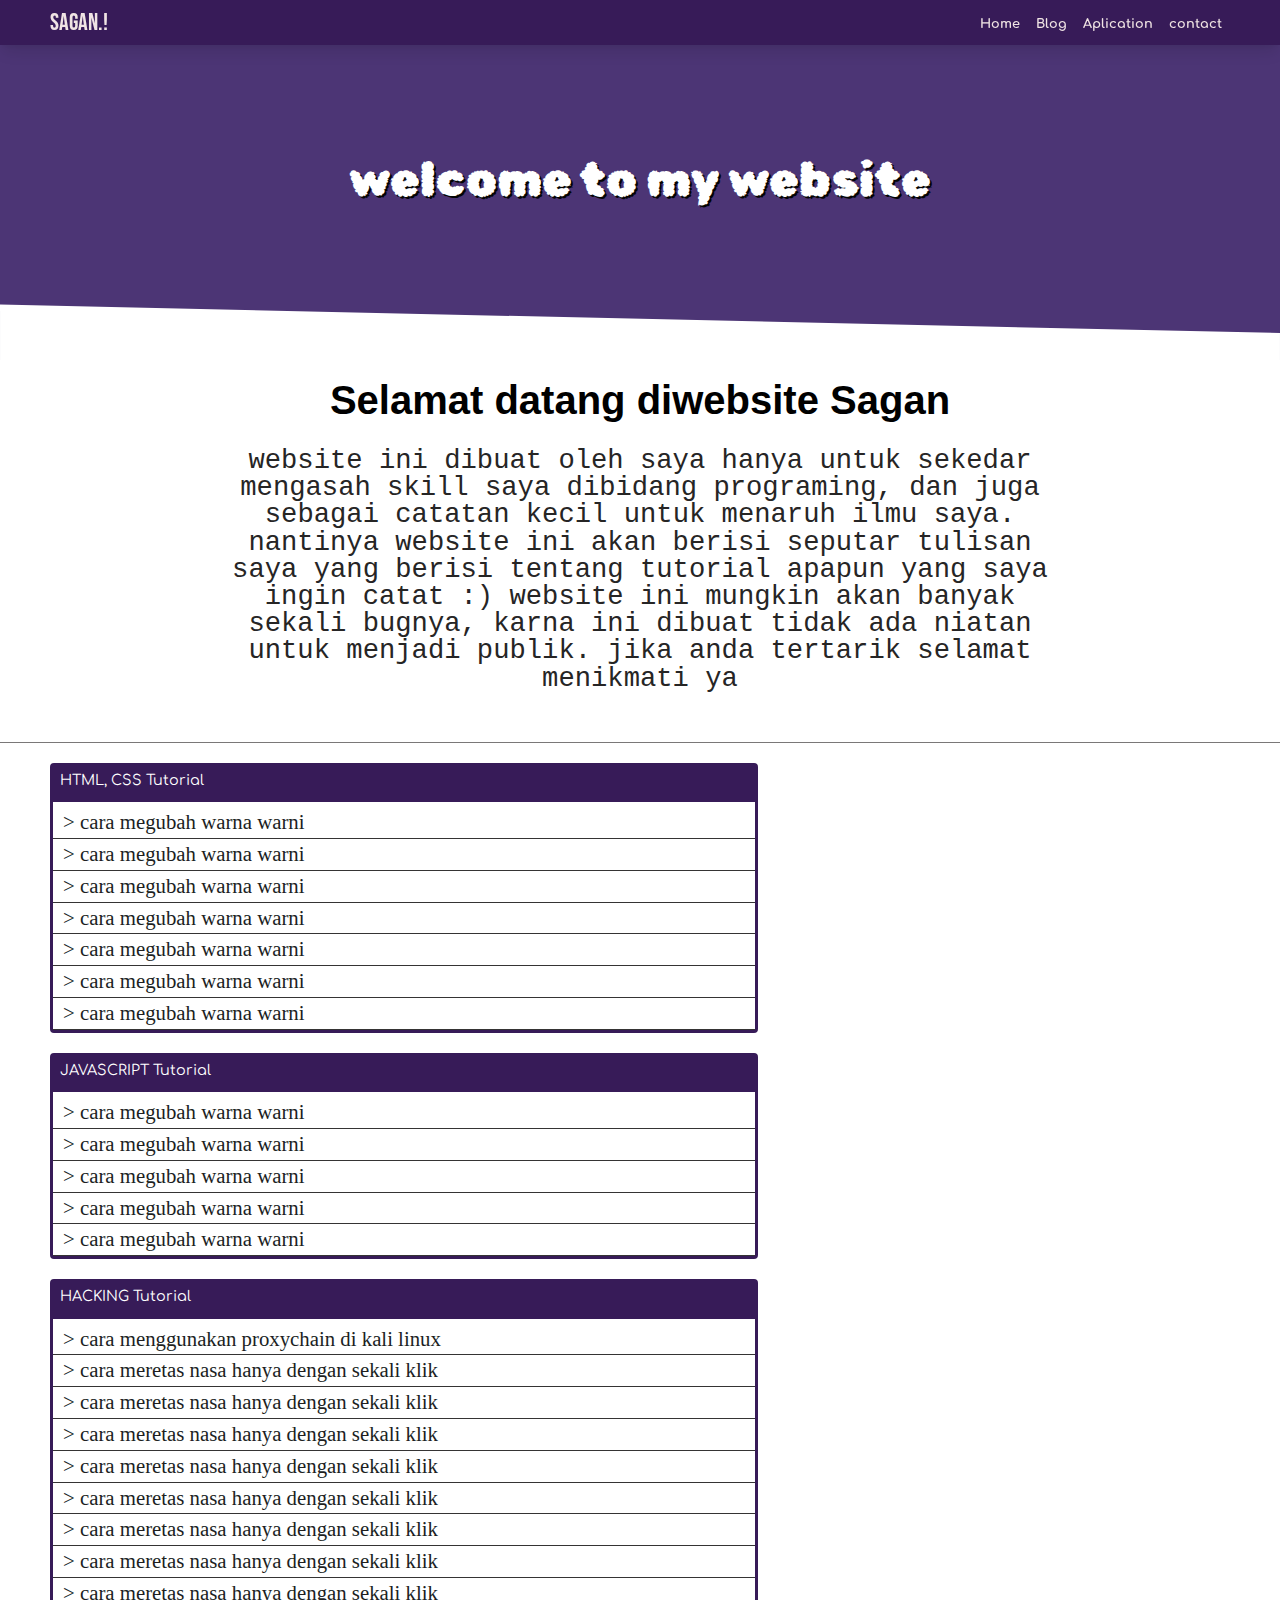
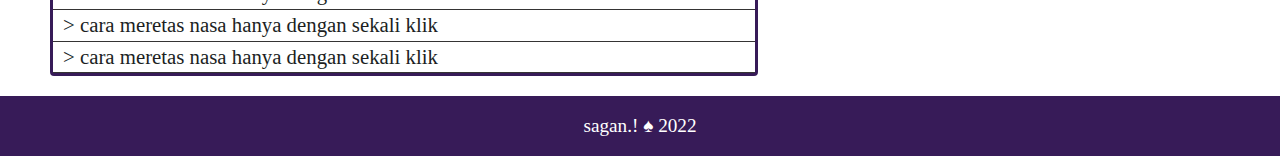
<file: index.html>
<!DOCTYPE html>
<html lang="en">
  <head>
    <meta charset="UTF-8" />
    <meta http-equiv="X-UA-Compatible" content="IE=edge" />
    <meta name="viewport" content="width=device-width, initial-scale=1.0" />
    <!-- link font google -->
    <link href="https://fonts.googleapis.com/css2?family=Bebas+Neue&family=IBM+Plex+Mono:wght@200&family=Roboto+Mono:wght@500&display=swap" rel="stylesheet" />
    <link href="https://fonts.googleapis.com/css2?family=Comfortaa:wght@300&display=swap" rel="stylesheet" />
    <link href="https://fonts.googleapis.com/css2?family=Comfortaa:wght@300&family=Rubik+Bubbles&display=swap" rel="stylesheet" />
    <link href="https://fonts.googleapis.com/css2?family=Albert+Sans:wght@300&family=Comfortaa:wght@300&family=Rubik+Bubbles&display=swap" rel="stylesheet" />

    <!-- akhir link font google -->
    <!-- css -->
    <link rel="stylesheet" href="css/style.css" />
    <link rel="stylesheet" href="css/reset.css" />
    <link rel="stylesheet" href="css/responsive-navbar.css" />
    <!-- akhir css -->

    <title>sagan</title>
  </head>
  <body>
    <!-- area navbar -->
    <div class="nav">
      <h1 class="logo">sagan.!</h1>

      <input type="checkbox" name="" id="" />
      <div class="burger"></div>

      <ul class="">
        <li><a href="">Home</a></li>
        <li><a href="">Blog</a></li>
        <li><a href="">Aplication</a></li>
        <li><a href="">contact</a></li>
      </ul>
    </div>
    <!-- akhir navbar -->

    <!-- area header -->
    <div class="header">
      <h1>welcome to my website</h1>
      <svg class="h" xmlns="http://www.w3.org/2000/svg" viewBox="0 0 1440 320"><path fill="#fff" fill-opacity="1" d="M0,256L1440,288L1440,320L0,320Z"></path></svg>
    </div>
    <!-- akhir heaer -->

    <!-- awal about -->
    <div class="about">
      <h2>Selamat datang diwebsite Sagan</h2>
      <div class="bungkus-about">
        <p>
          website ini dibuat oleh saya hanya untuk sekedar mengasah skill saya dibidang programing, dan juga sebagai catatan kecil untuk menaruh ilmu saya. nantinya website ini akan berisi seputar tulisan saya yang berisi tentang tutorial
          apapun yang saya ingin catat :) website ini mungkin akan banyak sekali bugnya, karna ini dibuat tidak ada niatan untuk menjadi publik. jika anda tertarik selamat menikmati ya
        </p>
      </div>
    </div>
    <!-- akhir about -->

    <!-- awal container -->
    <div class="container">
      <div class="categori">
        <h3>HTML, CSS Tutorial</h3>
        <ul class="tutor">
          <li><a href="">> cara megubah warna warni</a></li>
          <li><a href="">> cara megubah warna warni</a></li>
          <li><a href="">> cara megubah warna warni</a></li>
          <li><a href="">> cara megubah warna warni</a></li>
          <li><a href="">> cara megubah warna warni</a></li>
          <li><a href="">> cara megubah warna warni</a></li>
          <li><a href="">> cara megubah warna warni</a></li>
        </ul>
      </div>

      <div class="categori">
        <h3>JAVASCRIPT Tutorial</h3>
        <ul class="tutor">
          <li><a href="">> cara megubah warna warni</a></li>
          <li><a href="">> cara megubah warna warni</a></li>
          <li><a href="">> cara megubah warna warni</a></li>
          <li><a href="">> cara megubah warna warni</a></li>
          <li><a href="">> cara megubah warna warni</a></li>
        </ul>
      </div>

      <div class="categori">
        <h3>HACKING Tutorial</h3>
        <ul class="tutor">
          <li><a href="blog/cara-menggunkan-proxychains-di-linux.html">> cara menggunakan proxychain di kali linux</a></li>
          <li><a href="">> cara meretas nasa hanya dengan sekali klik</a></li>
          <li><a href="">> cara meretas nasa hanya dengan sekali klik</a></li>
          <li><a href="">> cara meretas nasa hanya dengan sekali klik</a></li>
          <li><a href="">> cara meretas nasa hanya dengan sekali klik</a></li>
          <li><a href="">> cara meretas nasa hanya dengan sekali klik</a></li>
          <li><a href="">> cara meretas nasa hanya dengan sekali klik</a></li>
          <li><a href="">> cara meretas nasa hanya dengan sekali klik</a></li>
          <li><a href="">> cara meretas nasa hanya dengan sekali klik</a></li>
          <li><a href="">> cara meretas nasa hanya dengan sekali klik</a></li>
          <li><a href="">> cara meretas nasa hanya dengan sekali klik</a></li>
        </ul>
      </div>
    </div>
    <!-- akhir container -->

    <!-- awal footer -->
    <div class="footer">
      <p>sagan.! &spades; 2022</p>
    </div>

    <!-- akhir footer -->
  </body>
</html>
</file>
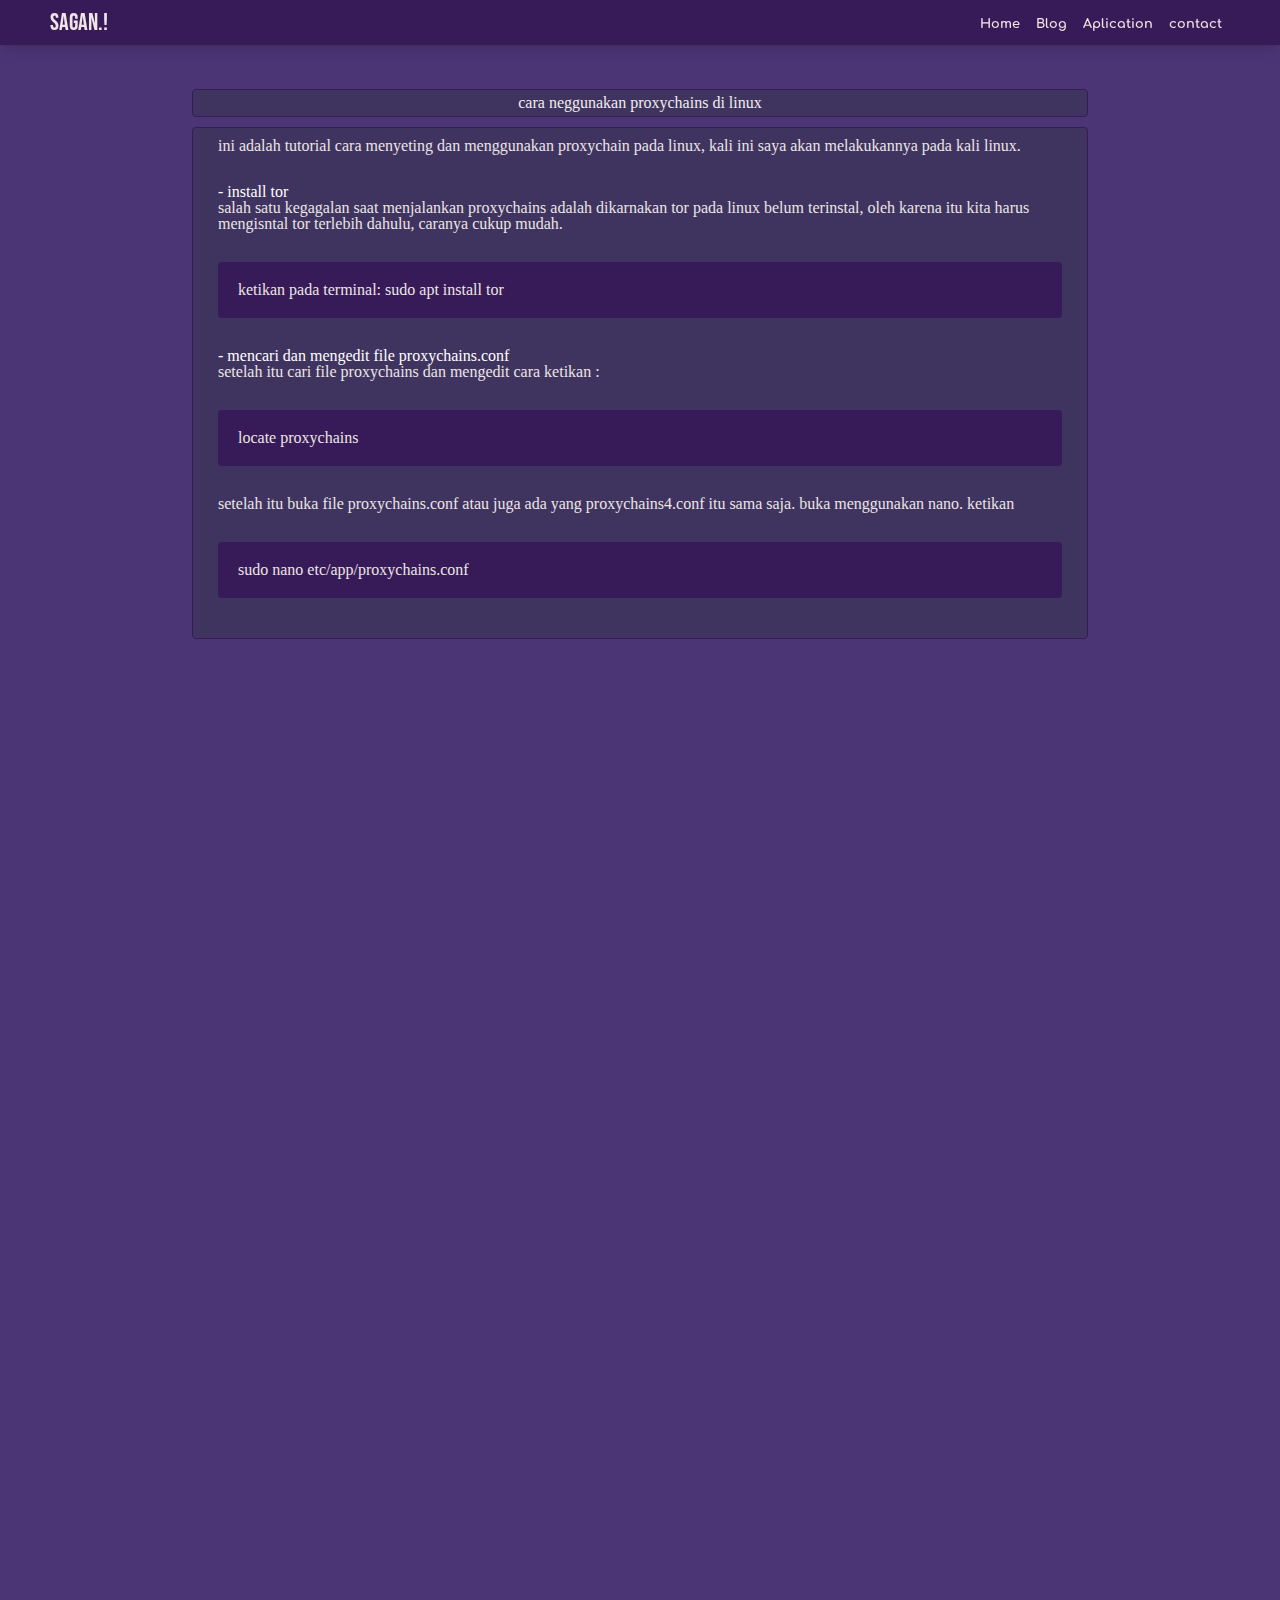
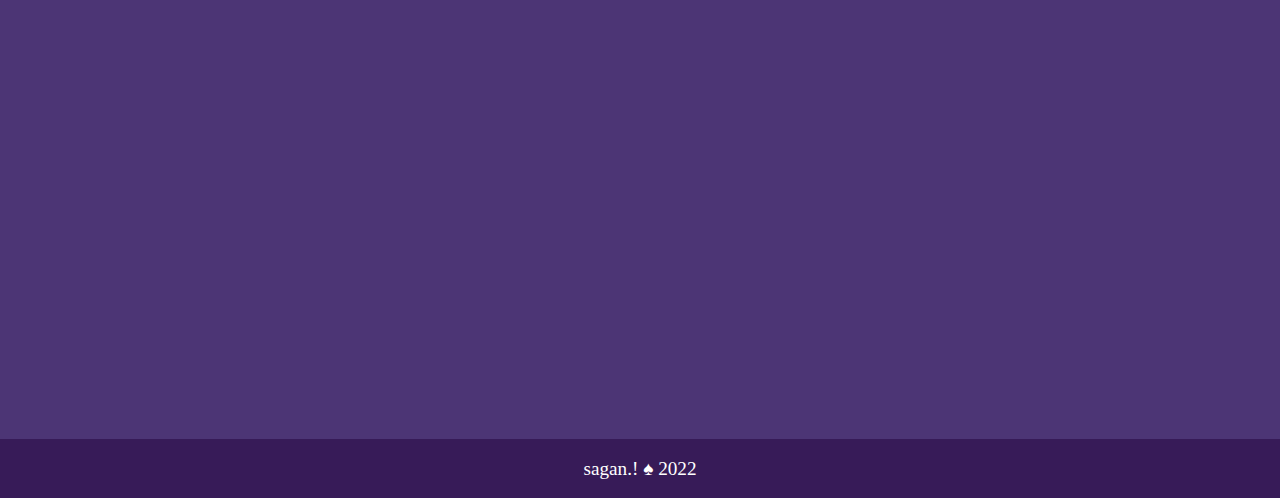
<file: blog/cara-menggunkan-proxychains-di-linux.html>
<!DOCTYPE html>
<html lang="en">
  <head>
    <meta charset="UTF-8" />
    <meta http-equiv="X-UA-Compatible" content="IE=edge" />
    <meta name="viewport" content="width=device-width, initial-scale=1.0" />
    <title>cara menggunakan proxychains pada kali linnux</title>
    <!-- link font google -->
    <link href="https://fonts.googleapis.com/css2?family=Bebas+Neue&family=IBM+Plex+Mono:wght@200&family=Roboto+Mono:wght@500&display=swap" rel="stylesheet" />
    <link href="https://fonts.googleapis.com/css2?family=Comfortaa:wght@300&display=swap" rel="stylesheet" />
    <link href="https://fonts.googleapis.com/css2?family=Comfortaa:wght@300&family=Rubik+Bubbles&display=swap" rel="stylesheet" />
    <link href="https://fonts.googleapis.com/css2?family=Albert+Sans:wght@300&family=Comfortaa:wght@300&family=Rubik+Bubbles&display=swap" rel="stylesheet" />

    <!-- akhir link font google -->
    <!-- css -->
    <link rel="stylesheet" href="../css/style.css" />
    <link rel="stylesheet" href="../css/reset.css" />
    <link rel="stylesheet" href="../css/responsive-navbar.css" />
    <!-- akhir css -->
  </head>

  <body>
    <!-- area navbar -->
    <div class="nav">
      <h1 class="logo">sagan.!</h1>

      <input type="checkbox" name="" id="" />
      <div class="burger"></div>

      <ul class="">
        <li><a href="">Home</a></li>
        <li><a href="">Blog</a></li>
        <li><a href="">Aplication</a></li>
        <li><a href="">contact</a></li>
      </ul>
    </div>
    <!-- akhir navbar -->

    <!-- awal artikel -->
    <div class="artikel">
      <div class="judul-artikel">
        <h2>cara neggunakan proxychains di linux</h2>
      </div>
      <div class="isi-artikel">
        <p>ini adalah tutorial cara menyeting dan menggunakan proxychain pada linux, kali ini saya akan melakukannya pada kali linux.</p>
        <h3>- install tor</h3>
        <p>salah satu kegagalan saat menjalankan proxychains adalah dikarnakan tor pada linux belum terinstal, oleh karena itu kita harus mengisntal tor terlebih dahulu, caranya cukup mudah.</p>
        <p class="tanda">ketikan pada terminal: sudo apt install tor</p>
        <h3>- mencari dan mengedit file proxychains.conf</h3>
        <p>setelah itu cari file proxychains dan mengedit cara ketikan :</p>
        <p class="tanda">locate proxychains</p>
        <p>setelah itu buka file proxychains.conf atau juga ada yang proxychains4.conf itu sama saja. buka menggunakan nano. ketikan</p>
        <p class="tanda">sudo nano etc/app/proxychains.conf</p>
      </div>
    </div>
    <!-- akhir artikel -->

    <!-- awal footer -->
    <div class="footer">
      <p>sagan.! &spades; 2022</p>
    </div>
    <!-- akhir footer -->
  </body>
</html>
</file>
<file: css/style.css>
* {
  padding: 0;
  margin: 0;
  box-sizing: border-box;
}
body {
  overflow-x: hidden;
  font-family: "Albert Sans", sans-serif;
}

/* area header */
.header {
  /* margin-top: 39px; */
  width: 100vw;
  height: 40vh;
  background-color: #4c3575;
  display: flex;
  align-items: center;
  justify-content: center;
  position: relative;
  padding: 0 50px;
}
.header h1 {
  color: white;
  font-family: "Rubik Bubbles", cursive;
  text-shadow: 2px 2px #040404;
  font-size: 3rem;
}
.h {
  position: absolute;
  bottom: -1px;
  width: 100%;
}
/* akhir header */

/* awal about */
.about {
  margin: 20px auto;
  width: 100%;
  text-align: center;
  border-bottom: 1px solid rgb(122, 120, 120);
  padding-bottom: 50px;
}

.about .bungkus-about {
  margin: auto;
  width: 65%;
}

.about h2 {
  font-weight: bold;
  margin-bottom: 27px;
  font-size: 2.5rem;
  font-family: "Franklin Gothic Medium", "Arial Narrow", Arial, sans-serif;
}
.about p {
  font-size: 1.7rem;
  color: #262525;
  font-family: "Courier New", Courier, monospace;
}

/* akhir about */

/* awal container */
.container {
  width: 100%;
  padding: 0 50px;
}

.container .categori {
  width: 60%;
  border: 3px solid #371b58;
  border-radius: 4px;
  margin-bottom: 20px;
}

.categori h3 {
  font-size: 0.9rem;
  font-family: "Comfortaa", cursive;
  padding: 7px 0px 15px 7px;
  color: #ffffff;
  background-color: #371b58;
  margin-bottom: 5px;
}
.categori .tutor {
  display: flex;
  list-style: none;
  flex-direction: column;
}

.categori ul li {
  padding: 5px 0px;
  border-bottom: 1px solid rgb(53, 52, 52);
}

.categori a {
  text-decoration: none;
  color: rgb(32, 31, 31);
  padding-left: 10px;
  width: 100%;
  font-size: 1.3rem;
}

.categori ul li:hover {
  box-shadow: rgba(0, 0, 0, 0.35) 0px 5px 15px;
}

/* akhir container */

/* awal footer */
.footer {
  width: 100%;
  padding: 20px;
  text-align: center;
  color: white;
  background-color: #371b58;
}

.footer p {
  font-size: 1.2rem;
}

/* untuk artikel  */
.artikel {
  width: 100%;
  height: 2000px;
  background-color: #4c3575;
  margin-top: 39px;
  padding-top: 50px;
  display: flex;
  flex-direction: column;
  align-items: center;
}

.judul-artikel {
  width: 70vw;
  padding: 5px;
  background-color: #3f3460;
  border: 1px solid #371b58;
  border-radius: 4px;
  color: #f2ecec;
  text-align: center;
  /* height: 50px; */
  margin-bottom: 10px;
}

.isi-artikel {
  width: 70vw;
  padding: 10px 25px;
  background-color: #3f3460;
  border: 1px solid #371b58;
  border-radius: 4px;
  color: #ece5e5;
}

.isi-artikel p {
  margin-bottom: 30px;
}
h2 {
  font-size: 2rem;
  font-weight: bold;
}
h3 {
  font-size: 1.7rem;
  font-weight: bold;
  margin-bottom: 20px;
  color: white;
}

.tanda {
  background-color: #371b58;
  border-radius: 4px;
  padding: 20px;
}
</file>
<file: css/responsive-navbar.css>
/* navbar responsive by sagan */

.nav {
  left: 0;
  top: 0;
  right: 0;
  z-index: 99;
  height: 45px;
  background-color: #371b58;
  color: rgb(240, 228, 228);
  padding: 0 50px;
  display: flex;
  justify-content: space-between;
  align-items: center;
  position: fixed;
  box-shadow: rgba(0, 0, 0, 0.1) 0px 10px 15px -3px, rgba(0, 0, 0, 0.05) 0px 4px 6px -2px;
}

.logo {
  font-family: "Bebas Neue", cursive;
  font-size: 1.5rem;
}

.nav input {
  display: none;
}

.nav ul {
  display: flex;
  justify-content: space-between;
  list-style: none;
}
.nav ul li a {
  font-family: "Comfortaa", cursive;
  font-size: 0.8rem;
  font-weight: bold;
  color: rgb(240, 228, 228);
  text-decoration: none;
  padding: 3px;
  padding-top: 5px;
  border-radius: 2px;
  transition: 0.1s;
  margin: 0 5px;
}

.nav ul li a:hover {
  background-color: #7858a6;
}

/* area responsive */
@media screen and (max-width: 576px) {
  .nav input {
    display: block;
    width: 33px;
    height: 30px;
    position: absolute;
    right: 50px;
    opacity: 0;
    z-index: 2;
  }

  .nav .burger {
    width: 30px;
    height: 4px;
    background-color: white;
    border-radius: 3px;
    position: absolute;
    right: 50px;
    transition: 0.5s;
  }
  .nav .burger:after {
    content: "";
    transform-origin: 0 0;
    width: 30px;
    height: 4px;
    background-color: white;
    border-radius: 3px;
    position: absolute;
    bottom: -9px;
  }
  .nav .burger::before {
    content: "";
    transform-origin: 0 10%;
    width: 30px;
    height: 4px;
    background-color: white;
    border-radius: 3px;
    position: absolute;
    bottom: 9px;
  }

  .nav ul {
    flex-direction: column;
    position: fixed;
    top: 0;
    right: 0;
    background-color: #371b58;
    height: 100vh;
    width: 100%;
    justify-content: space-evenly;
    align-items: center;
    z-index: -1;
    transform: translatex(100%);
    transition: 0.5s;
  }

  .nav ul li a {
    padding: 10px 30px;
  }

  .nav input:checked ~ ul {
    transform: translatex(0);
  }
  .nav input:checked ~ .burger {
    background-color: #7858a6;
    width: 20px;
  }
}
</file>
